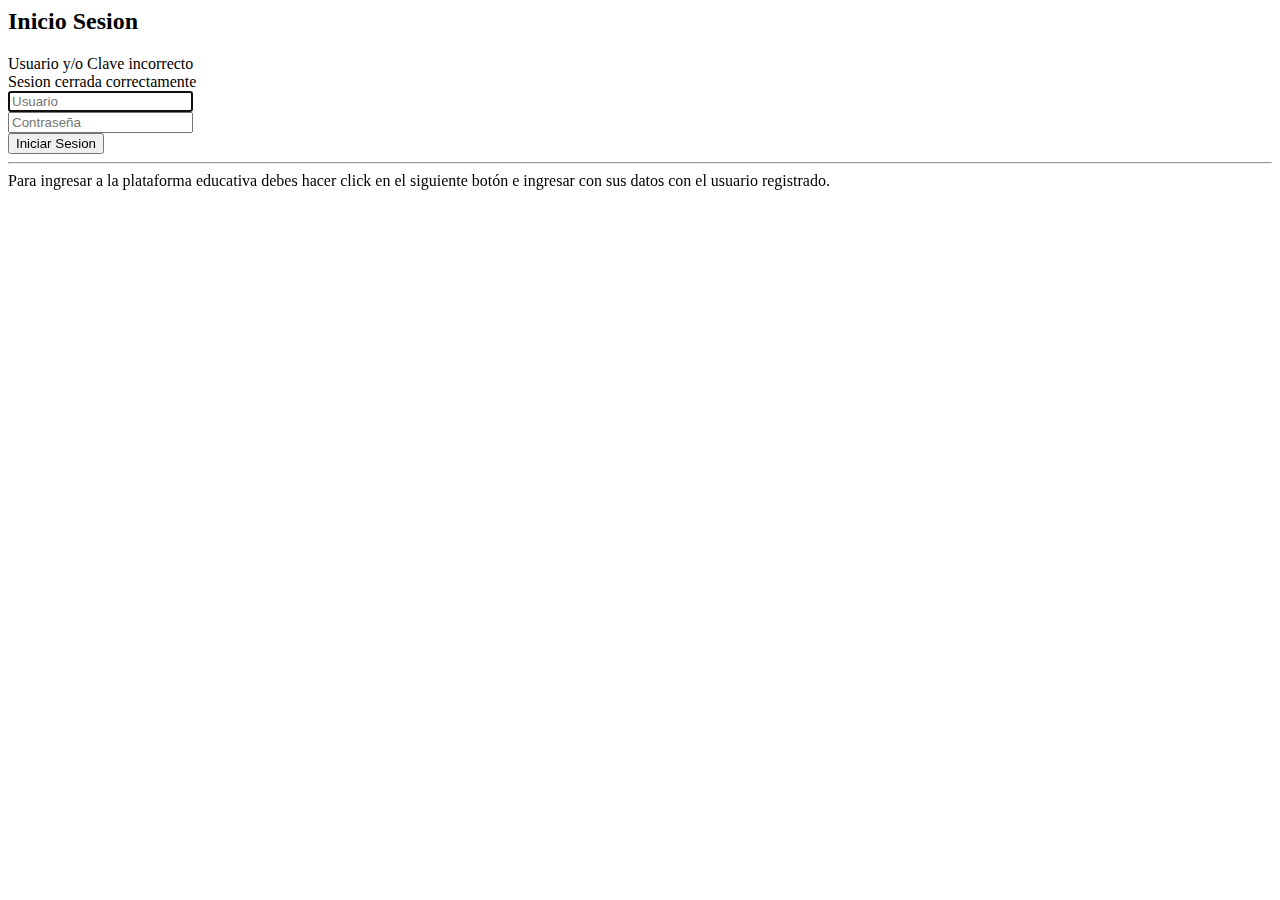
<file: target/classes/templates/Index.html>
<html xmlns:th="http://www.thymeleaf.org" lang="en">
    <head>
        <title>Inicio</title>
        <meta charset="UTF-8">
        <meta name="viewport" content="width=device-width, initial-scale=1.0">
    </head>
    <body>
        <div th:replace="include/TemplateIndex :: RecursoCss"></div>
        <div id="login-page">
            <div class="container">
                <form class="form-login" th:action="@{/login}" method="post">
                    <h2 class="form-login-heading">Inicio Sesion</h2>
                    <div role='alert' th:if="${param.error}" class="alert alert-danger" >
                        Usuario y/o Clave incorrecto
                    </div>
                    <div role='alert' th:if="${param.logout}" class="alert alert-success" >
                        Sesion cerrada correctamente
                    </div>
                    <div class="login-wrap">
                        <input type="text" name="username" id="username" class="form-control" placeholder="Usuario" autofocus>
                        <br>
                        <input type="password" name="password" id="password" class="form-control" placeholder="Contraseña">
                        <br>
                        <button class="btn btn-primary btn-block" href="index.html" type="submit"><i class="fa fa-lock"></i> Iniciar Sesion</button>

                        <hr>
                        <label class="text-justify">Para ingresar a la plataforma educativa debes hacer click en el siguiente botón e ingresar con sus datos con el usuario registrado.
                        </label>
                    </div>

                </form>
            </div>
        </div>

        <div th:replace="include/TemplateIndex :: RecursoJs"></div>
    </body>
</html>
</file>
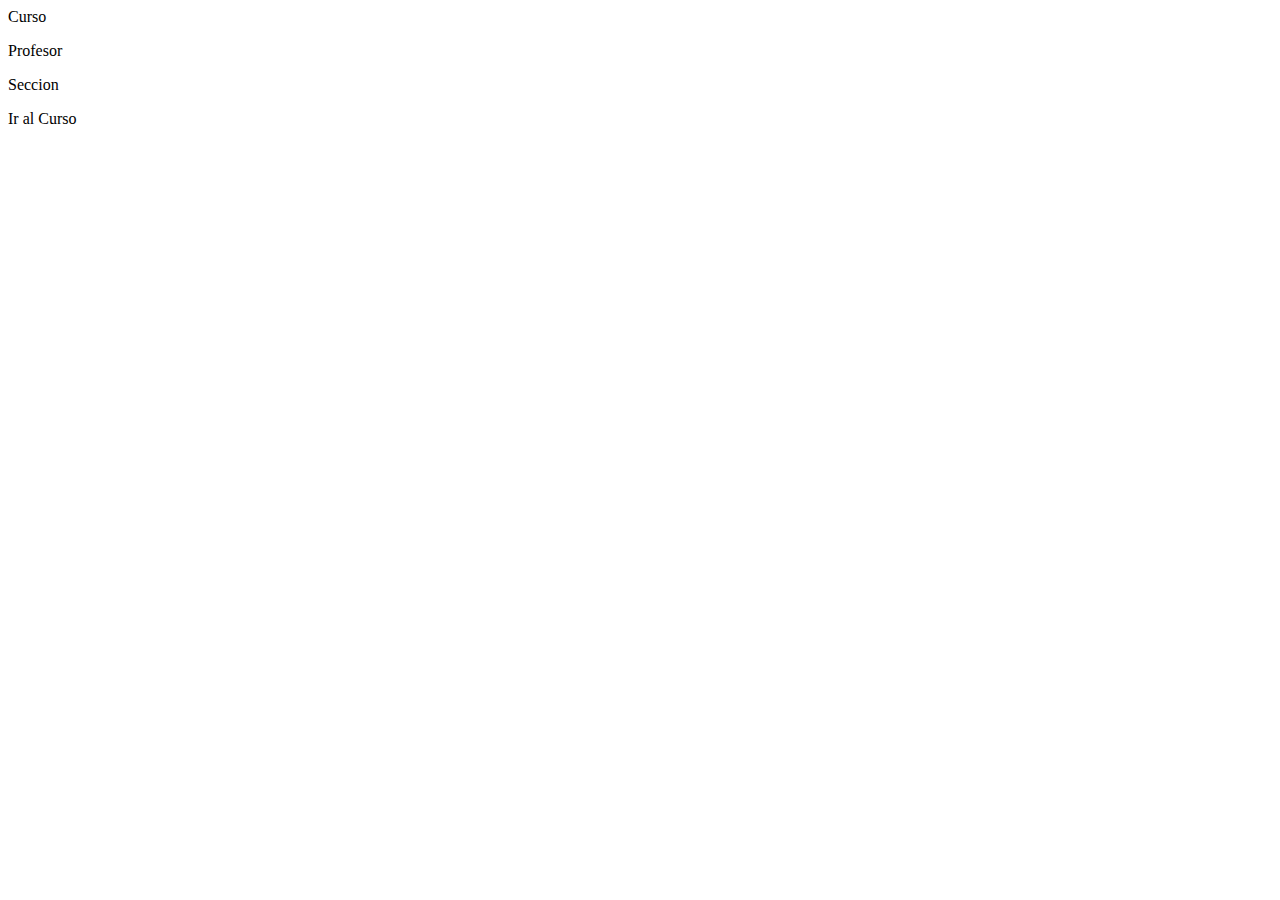
<file: target/classes/templates/Home.html>
<html xmlns:th="http://www.thymeleaf.org" lang="en">
    <head>
        <title>Inicio</title>
        <meta charset="UTF-8">
        <meta name="viewport" content="width=device-width, initial-scale=1.0">
    </head>
    <body>
        <div th:replace="include/TemplateHome :: RecursoCss"></div>

        <header th:replace="include/TemplateHome :: header"></header>
        <aside th:replace="include/TemplateHome :: aside"></aside>


        <section id="main-content">
            <section class="wrapper">
                <div class="row mt">

                    <div th:each="seccion: ${session.secciones}" class="col-lg-4 col-md-4 col-sm-4 mb">
                        <div class="content-panel pn">
                            <div id="blog-bg">
                                <div class="blog-title" th:text="${seccion.nombreCurso}">Curso</div>
                            </div>
                            <div class="blog-text">
                                <p th:text=" 'Profesor : ' + ${seccion.nomProfesor} ">Profesor</p>
                                <p th:text=" 'Seccion : ' + ${seccion.nroSeccion} ">Seccion</p>
                                <a th:href="@{'/curso/seccion/'+${seccion.nroSeccion}}" class="btn btn-primary btn-xs">Ir al Curso</a>
                            </div>
                        </div>
                    </div>
                </div>

            </section>

        </section>



        <div th:replace="include/TemplateHome :: RecursoJs"></div>
    </body>
</html>
</file>
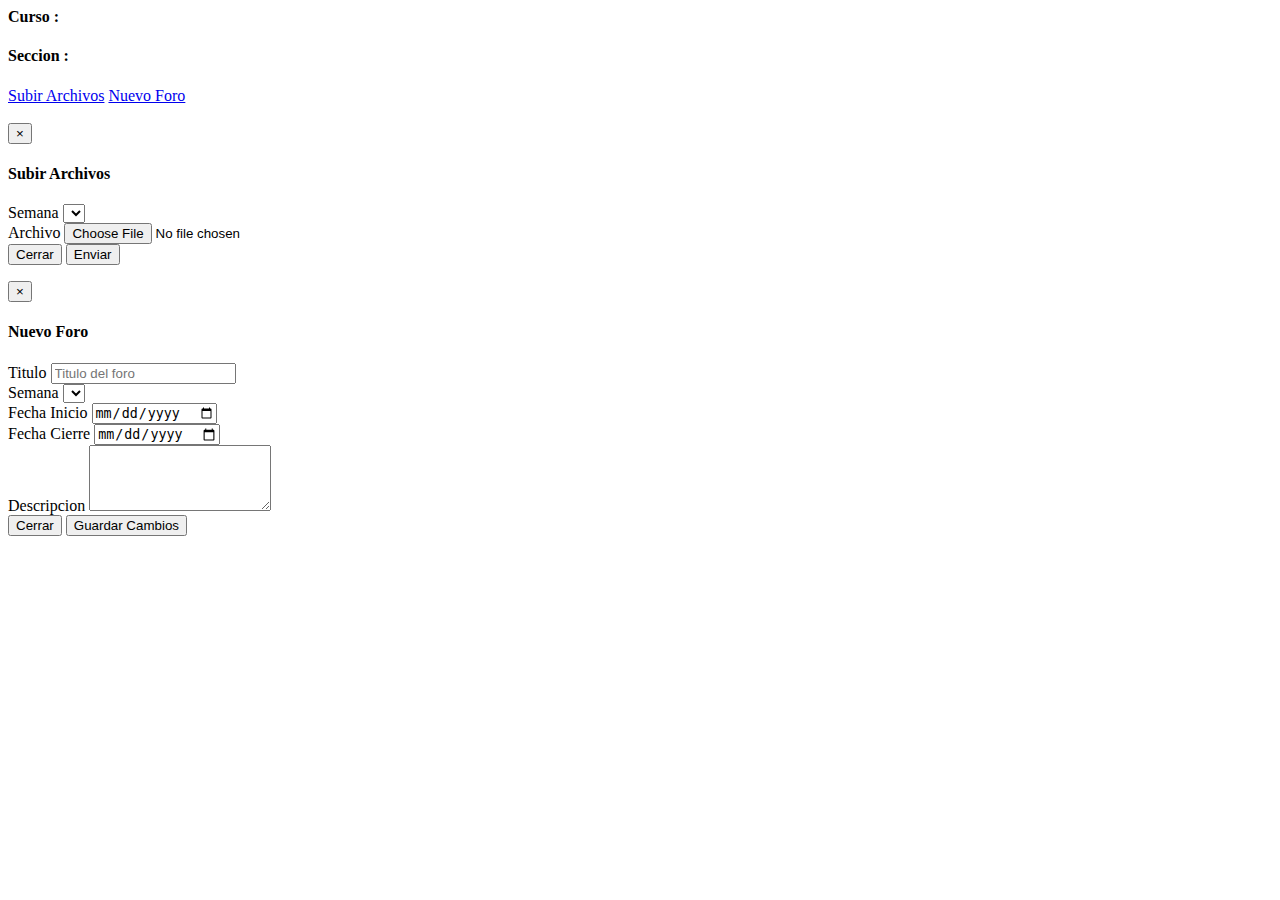
<file: target/classes/templates/PagCurso.html>
<html xmlns:th="http://www.thymeleaf.org" lang="en">
    <head>
        <title>Cursos</title>
        <meta charset="UTF-8">
        <meta name="viewport" content="width=device-width, initial-scale=1.0">
    </head>
    <body>
        <div th:replace="include/TemplateHome :: RecursoCss"></div>
        <header th:replace="include/TemplateHome :: header"></header>
        <aside th:replace="include/TemplateHome :: aside"></aside>


        <section id="main-content">
            <section class="wrapper">
                <div class="row mt">
                    <div class="col-lg-12 col-md-12 col-sm-12">

                        <div class="showback">
                            <div class="chat-room-head">
                                <h4 th:text="'Curso : '+${nomCurso} ">Curso : </h4>
                                <h4 th:text="'Seccion : '+${seccion} ">Seccion : </h4>
                            </div>
                            <div class="room-desk"  sec:authorize='hasAnyAuthority("Docente")'  >
                                <a href="#" class="pull-right btn btn-primary" data-toggle="modal" data-target="#nuevoArchivo"><i class="fa fa-plus"></i> Subir Archivos</a>
                                <a href="#" class="pull-right btn btn-theme02" data-toggle="modal" data-target="#nuevoForo"><i class="fa fa-plus"></i> Nuevo Foro</a>
                            </div>
                            <br>
                            <div class="panel-group" id="accordion" role="tablist" aria-multiselectable="false">

                                <div id="resultado"></div>

                            </div>

                        </div>
                    </div>

            </section>

        </section>
        <div class="modal fade" id="nuevoArchivo" tabindex="-1" role="dialog" aria-labelledby="myModalLabel" aria-hidden="true">
            <div class="modal-dialog">
                <div class="modal-content">
                    <div class="modal-header">
                        <button type="button" class="close" data-dismiss="modal" aria-hidden="true">&times;</button>
                        <h4 class="modal-title">Subir Archivos</h4>
                    </div>
                    <form method="post" id="frmSubirArchivos" enctype="multipart/form-data">
                        <div class="modal-body">
                            <div class="form-group">
                                <label for="nro_semana">Semana</label>
                                <select class="form-control" id="nro_semana" name="nro_semana">
                                    <option  th:each="semana : ${semanas}" 
                                             th:value="${semana.nroSemana}" th:text="${semana.semana}"></option>
                                </select>
                            </div>
                            <div class="form-group">
                                <label for="archivo">Archivo</label>
                                <input type="file" class="form-control" name="archivos" id="archivos">
                            </div>
                        </div>
                        <div class="modal-footer">
                            <input type="hidden" name="nro_seccion" id="nro_seccion" th:value="${seccion}">
                            <button type="button" class="btn btn-default" data-dismiss="modal">Cerrar</button>
                            <button type="button" class="btn btn-primary" onclick="SubirArchivos()">Enviar</button>
                        </div>
                    </form>
                </div>
            </div>
        </div>


        <div class="modal fade" id="nuevoForo" tabindex="-1" role="dialog" aria-labelledby="myModalLabel" aria-hidden="true">
            <div class="modal-dialog">
                <div class="modal-content">
                    <div class="modal-header">
                        <button type="button" class="close" data-dismiss="modal" aria-hidden="true">&times;</button>
                        <h4 class="modal-title" id="myModalLabel">Nuevo Foro</h4>
                    </div>
                    <form method="post" id="frmGuardar">
                        <div class="modal-body">
                            <div class="form-group">
                                <label for="titulo">Titulo</label>
                                <input type="text" class="form-control" name="titulo" id="titulo" placeholder="Titulo del foro" >
                            </div>
                            <div class="form-group">
                                <label for="idSemana">Semana</label>
                                <select class="form-control" id="nro_semana" name="nro_semana">
                                    <option  th:each="semana : ${semanas}" 
                                             th:value="${semana.nroSemana}" th:text="${semana.semana}"></option>
                                </select>
                            </div>
                            <div class="form-group">
                                <label for="fechaInicio">Fecha Inicio</label>
                                <input type="date" class="form-control" name="fechaInicio" id="fechaInicio">
                            </div>

                            <div class="form-group">
                                <label for="fechaCierre">Fecha Cierre</label>
                                <input type="date" class="form-control" name="fechaCierre" id="fechaCierre">
                            </div>

                            <div class="form-group">
                                <label for="descripcion">Descripcion</label>
                                <textarea class="form-control" rows="4" id="descripcion" name="descripcion"></textarea>
                            </div>

                        </div>
                        <div class="modal-footer">
                            <input type="hidden" name="nro_seccion" id="nro_seccion" th:value="${seccion}">
                            <button type="button" class="btn btn-default" data-dismiss="modal">Cerrar</button>
                            <button type="button" class="btn btn-primary" onclick="GuardarForo()">Guardar Cambios</button>
                        </div>
                    </form>
                </div>
            </div>
        </div>


        <div th:replace="include/TemplateHome :: RecursoJs"></div>
    </body>

    <script type="text/javascript">
        $(function () {
            Listar();
        });

        function SubirArchivos() {
            var form = new FormData(document.getElementById("frmSubirArchivos"));

            $.ajax({
                type: 'post',
                url: "/contenido/guardar",
                data: form,
                contentType: false,
                cache: false,
                processData: false,
                success: function (data) {
                    if (parseInt(data)>0) {
                        alert("Guardado correctamente..!!");
                        Listar();
                    } else {
                        alert(data);
                    }

                }, error: function (jqXHR, textStatus, errorThrown) {
                    alert("No se ha podido guardar datos...!!");
                }
            });
        }

        function Listar() {
            var idSeccion = "[[${seccion}]]";
            $.ajax({
                type: 'get',
                url: "/curso/listar/seccion/" + idSeccion,
                beforeSend: function (xhr) {
                    $("#resultado").html("Cargando..");
                },
                success: function (data, status, xhr) {
                    $("#resultado").html(data);
                },
                error: function (xhr, status, errMsg) {
                    alert("Error :( " + xhr.responseText);
                }
            });
        }

        function GuardarForo() {
            var form = $("#frmGuardar").serialize();

            $.ajax({
                type: 'POST',
                url: "/foro/guardar",
                data: form,
                success: function (data, status, xhr) {
                    if (parseInt(data) > 0) {
                        alert("Foro creado correctamente");
                        Listar();
                        $("#nuevoForo").modal("hide");
                        $("#frmGuardar")[0].reset();
                    } else {
                        alert("No se ha podido registrar foro");
                    }
                },
                error: function (xhr, status, errMsg) {
                    alert("Error :( " + xhr.responseText);
                }
            });

        }
    </script>
</html>
</file>
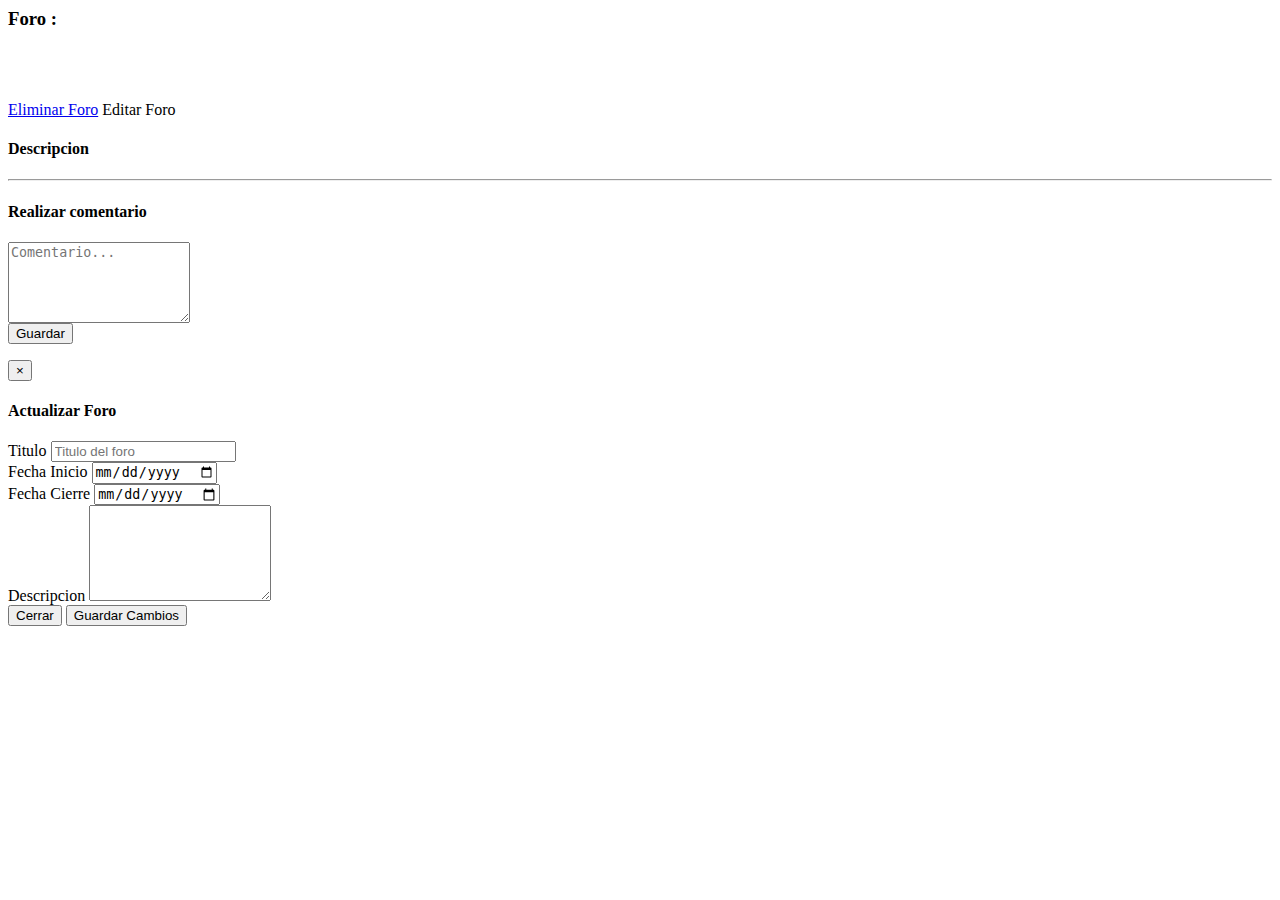
<file: target/classes/templates/PagForo.html>
<html xmlns:th="http://www.thymeleaf.org" lang="en">
    <head>
        <title>Foro</title>
        <meta charset="UTF-8">
        <meta name="viewport" content="width=device-width, initial-scale=1.0">
    </head>
    <body>
        <div th:replace="include/TemplateHome :: RecursoCss"></div>
        <header th:replace="include/TemplateHome :: header"></header>
        <aside th:replace="include/TemplateHome :: aside"></aside>


        <section id="main-content">
            <section class="wrapper">
                <div class="row mt">
                    <div class="col-lg-12 col-md-12 col-sm-12">

                        <div class="showback">
                            <div class="chat-room-head">
                                <h3 th:text="'Foro : '+${foro.titulo}">Foro : </h3><br><br>
                                <p><i class="fa fa-calendar"></i><span th:text="' Fecha Inicio : '+${foro.fechaInicio} "></span></p>
                                <p><i class="fa fa-calendar"></i><span th:text="' Fecha Cierre : '+${foro.fechaCierre} "></span></p>
                            </div>
                            <div class="room-desk"  sec:authorize='hasAnyAuthority("Docente")' >
                                <a href="javascript:void(0)"  th:attr="onclick='EliminarForo( ' + ${foro.id_foro} + ')'"  class="pull-right btn btn-danger"><i class="fa fa-trash"></i> Eliminar Foro</a>
                                <a data-toggle="modal" data-target="#actualizarForo"  class="pull-right btn btn-primary"><i class="fa fa-edit"></i> Editar Foro</a>
                            </div>
                            <div class="panel-group" id="accordion" role="tablist" aria-multiselectable="false">
                                <div class="activity-panel">
                                    <h4>Descripcion</h4>
                                    <hr>
                                    <p th:text="${foro.descripcion}"></p>
                                </div>
  
                                <div th:switch="${activar}">
                                    <div class="showback" th:case="${true}">
                                        <h4><i class="fa fa-angle-right"></i> Realizar comentario</h4>
                                        <form id="frmRegistrarComentario" method="post">
                                            <textarea id="desc_comentario" name="desc_comentario" class="form-control" rows="5" placeholder="Comentario..."></textarea>
                                            <br>
                                            <input type="hidden" id="id_foro" name="id_foro" th:value="${foro.id_foro}">
                                            <button type="button" class="btn btn-primary" onclick="GuardarComentario()">Guardar</button>
                                        </form>

                                    </div>
                                </div>




                                <div id="resultado"></div>
                            </div>

                        </div>

                    </div>
                </div>

            </section>

        </section>

        <div class="modal fade" id="actualizarForo" tabindex="-1" role="dialog" aria-labelledby="myModalLabel" aria-hidden="true">
            <div class="modal-dialog">
                <div class="modal-content">
                    <div class="modal-header">
                        <button type="button" class="close" data-dismiss="modal" aria-hidden="true">&times;</button>
                        <h4 class="modal-title" id="myModalLabel">Actualizar Foro</h4>
                    </div>
                    <form method="post" id="frmActualizarForo">
                        <div class="modal-body">
                            <div class="form-group">
                                <label for="titulo">Titulo</label>
                                <input type="text" class="form-control" name="titulo" id="titulo" placeholder="Titulo del foro" th:value="${foro.titulo}">
                            </div>
                            <div class="form-group">
                                <label for="fechaInicio">Fecha Inicio</label>
                                <input type="date" class="form-control" name="fechaInicio" id="fechaInicio" th:value="${foro.fechaInicio}">
                            </div>

                            <div class="form-group">
                                <label for="fechaCierre">Fecha Cierre</label>
                                <input type="date" class="form-control" name="fechaCierre" id="fechaCierre" th:value="${foro.fechaCierre}">
                            </div>

                            <div class="form-group">
                                <label for="descripcion">Descripcion</label>
                                <textarea class="form-control" rows="6" id="descripcion" name="descripcion" th:text="${foro.descripcion}"></textarea>
                            </div>

                        </div>
                        <div class="modal-footer">
                            <input type="hidden" name="id_foro" id="id_foro" th:value="${foro.id_foro}">
                            <input type="hidden" name="nro_seccion" id="nro_seccion" th:value="${seccion}">
                            <button type="button" class="btn btn-default" data-dismiss="modal">Cerrar</button>
                            <button type="button" class="btn btn-primary" onclick="ActualizarForo()">Guardar Cambios</button>
                        </div>
                    </form>
                </div>
            </div>
        </div>

        <div th:replace="include/TemplateHome :: RecursoJs"></div>
    </body>

    <script type="text/javascript">
        $(function () {
            ListarComentario();
        });

        function ListarComentario() {
            var idForo = "[[${foro.id_foro}]]";

            $.ajax({
                type: 'get',
                url: "/comentario/listar",
                data: {
                    idForo: idForo
                },
                beforeSend: function (xhr) {
                    $("#resultado").html("Cargando..");
                },
                success: function (data, status, xhr) {
                    $("#resultado").html(data);
                },
                error: function (xhr, status, errMsg) {
                    alert("Error :( " + xhr.responseText);
                }
            });
        }

        function GuardarComentario() {
            var coment = $("#desc_comentario").val();
            if (coment.trim() === "") {
                alert("El campo del comentario es obligatorio");
                return;
            }

            $.ajax({
                type: 'post',
                url: "/comentario/guardar",
                data: $("#frmRegistrarComentario").serialize(),
                success: function (data, status, xhr) {
                    if (parseInt(data) > 0) {
                        $("#desc_comentario").val("");
                        ListarComentario();
                        alert("Comentario creado correctamente");
                    } else {
                        alert("No se ha podido guardar comentario");
                    }
                },
                error: function (xhr, status, errMsg) {
                    alert("Error :( " + xhr.responseText);
                }
            });
        }


        function ActualizarForo() {
            var form = $("#frmActualizarForo").serialize();
            var idSeccion = "[[${seccion}]]";
            var idForo = "[[${foro.id_foro}]]";
            $.ajax({
                type: 'put',
                url: "/foro/actualizar",
                data: form,
                success: function (data, status, xhr) {
                    if (parseInt(data) > 0) {
                        alert("Foro actualizado correctamente");
                        $(location).attr("href", "/foro/" + idSeccion + "/" + idForo);
                    } else {
                        alert("No se ha podido actualizar foro");
                    }
                },
                error: function (xhr, status, errMsg) {
                    alert("Error :( " + xhr.responseText);
                }
            });
        }

        function EliminarForo(id) {
            var idSeccion = "[[${seccion}]]";

            if (confirm("¿Esta seguro que desea eliminar foro?")) {
                $.ajax({
                    type: 'delete',
                    url: "/foro/eliminar/" + id,
                    success: function (data, status, xhr) {
                        if (parseInt(data) > 0) {
                            alert("Foro eliminado correctamente!!");
                            $(location).attr("href", "/curso/seccion/" + idSeccion);
                        } else {
                            alert("No se puede eliminar foro");
                        }
                    },
                    error: function (xhr, status, errMsg) {
                        alert("Error :( " + xhr.responseText);
                    }
                });
            }

        }
    </script>
</html>
</file>
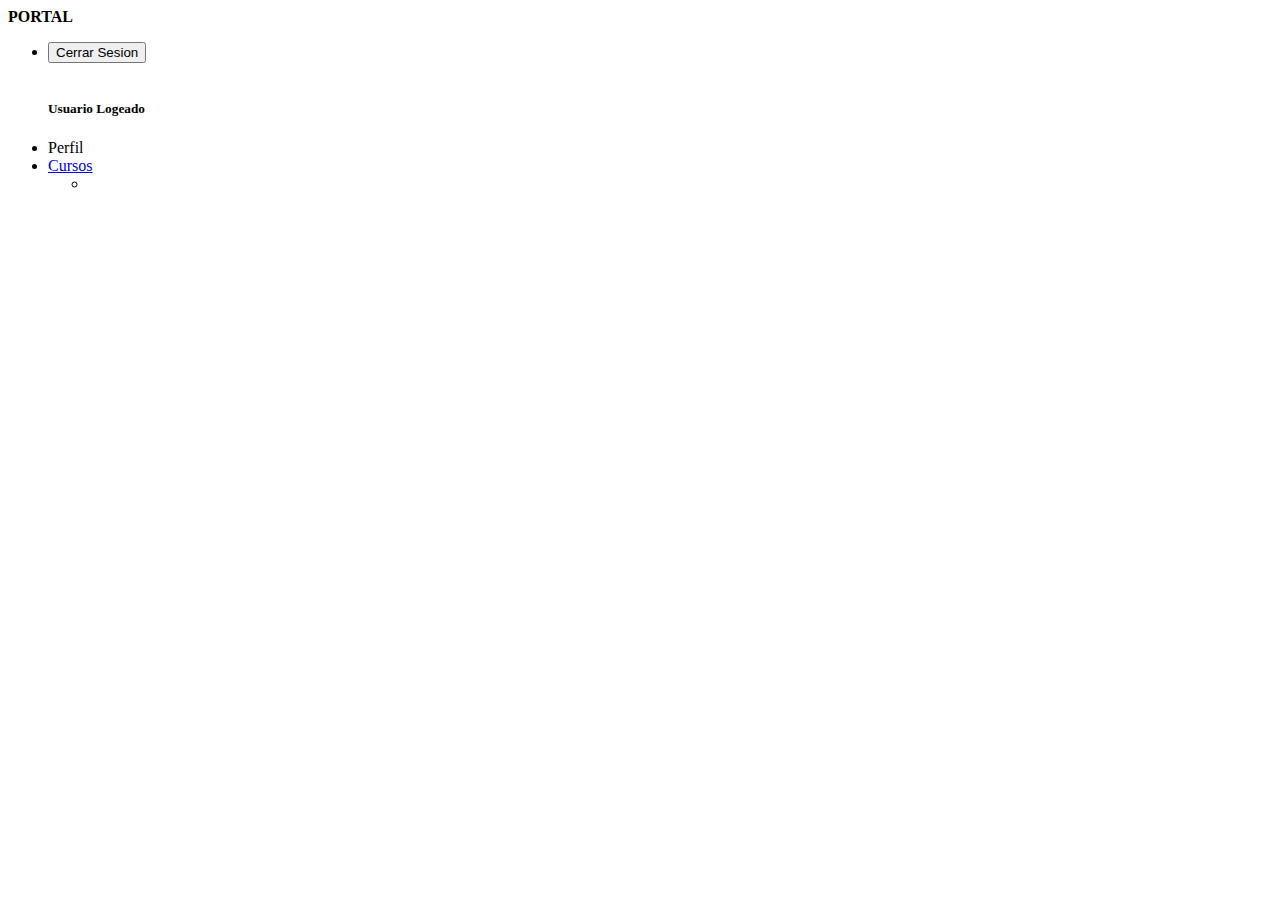
<file: target/classes/templates/include/TemplateHome.html>
<html xmlns:th="http://www.thymeleaf.org" lang="en">
    <head>
        <title>Plantilla Home</title>
        <meta charset="UTF-8">
        <meta name="viewport" content="width=device-width, initial-scale=1.0">
    </head>
    <body>
        <div th:fragment="RecursoCss">
            <link th:href="@{'/img/favicon.png'}" rel="icon">
            <link th:href="@{'/img/apple-touch-icon.png'}" rel="apple-touch-icon">
            <link th:href="@{'/lib/bootstrap/css/bootstrap.min.css'}" rel="stylesheet">
            <link th:href="@{'/lib/font-awesome/css/font-awesome.css'}" rel="stylesheet" />
            <link rel="stylesheet" type="text/css" th:href="@{'/lib/gritter/css/jquery.gritter.css'}" />
            <link th:href="@{'/css/style.css'}" rel="stylesheet">
            <link th:href="@{'/css/style-responsive.css'}" rel="stylesheet">
        </div>

        <header class="header black-bg" th:fragment="header">
            <div class="sidebar-toggle-box">
                <div class="fa fa-bars tooltips" data-placement="right" data-original-title="Portal"></div>
            </div>

            <a th:href="@{/home}" class="logo"><b>PORT<span>AL</span></b></a>

            <div class="top-menu">
                <ul class="nav pull-right top-menu">
                    <li>
                        <form th:action="@{/logout}" method="post">
                            <button class="logout"> Cerrar Sesion</button>
                        </form>
                        <!--
                        <a class="logout" th:href="@{/login?logout}">Cerrar Sesion</a>
                        -->
                    </li>
                </ul>
            </div>
        </header>

        <aside th:fragment="aside">
            <div id="sidebar" class="nav-collapse ">
                <!-- sidebar menu start-->
                <ul class="sidebar-menu" id="nav-accordion">
                    <p class="centered"><a ><img th:src="@{/img/ui-sam.jpg}" class="img-circle" width="80"></a></p>
                    <h5 class="centered" th:text="${session.userLogeado}">Usuario Logeado</h5>
                    <li class="mt">
                        <a th:href="@{/home/}">
                            <i class="fa fa-user-circle"></i>
                            <span>Perfil</span>
                        </a>
                    </li>
                    <li class="sub-menu">
                        <a class="active" href="javascript:;">
                            <i class="fa fa-book"></i>
                            <span>Cursos</span>
                        </a>
                        <ul class="sub">
                            <li class="active" th:each="curso : ${session.secciones}">
                                <a th:href="@{/curso/seccion/}+${curso.nroSeccion}" th:text="${curso.nombreCurso}+' ('+${curso.nroSeccion}+')' "
                                   th:title="'Ir al curso '+${curso.nombreCurso} "></a>
                            </li>
                        </ul>
                    </li>
                </ul>
                <!-- sidebar menu end-->
            </div>
        </aside>



        <div th:fragment="RecursoJs">
            <script th:src="@{'/lib/jquery/jquery.min.js'}"></script>
            <script th:src="@{'/lib/bootstrap/js/bootstrap.min.js'}"></script>
            <script  type="text/javascript" th:src="@{'/lib/jquery.dcjqaccordion.2.7.js'}"></script>
            <script th:src="@{'/lib/jquery.scrollTo.min.js'}"></script>
            <script th:src="@{'/lib/jquery.nicescroll.js'}" type="text/javascript"></script>
            <!--common script for all pages-->
            <script th:src="@{'/lib/common-scripts.js'}"></script>
            <!--script for this page-->
            <script type="text/javascript" th:src="@{'/lib/gritter/js/jquery.gritter.js'}"></script>
            <script type="text/javascript" th:src="@{'/lib/gritter-conf.js'}"></script>
        </div>
    </body>
</html>
</file>
